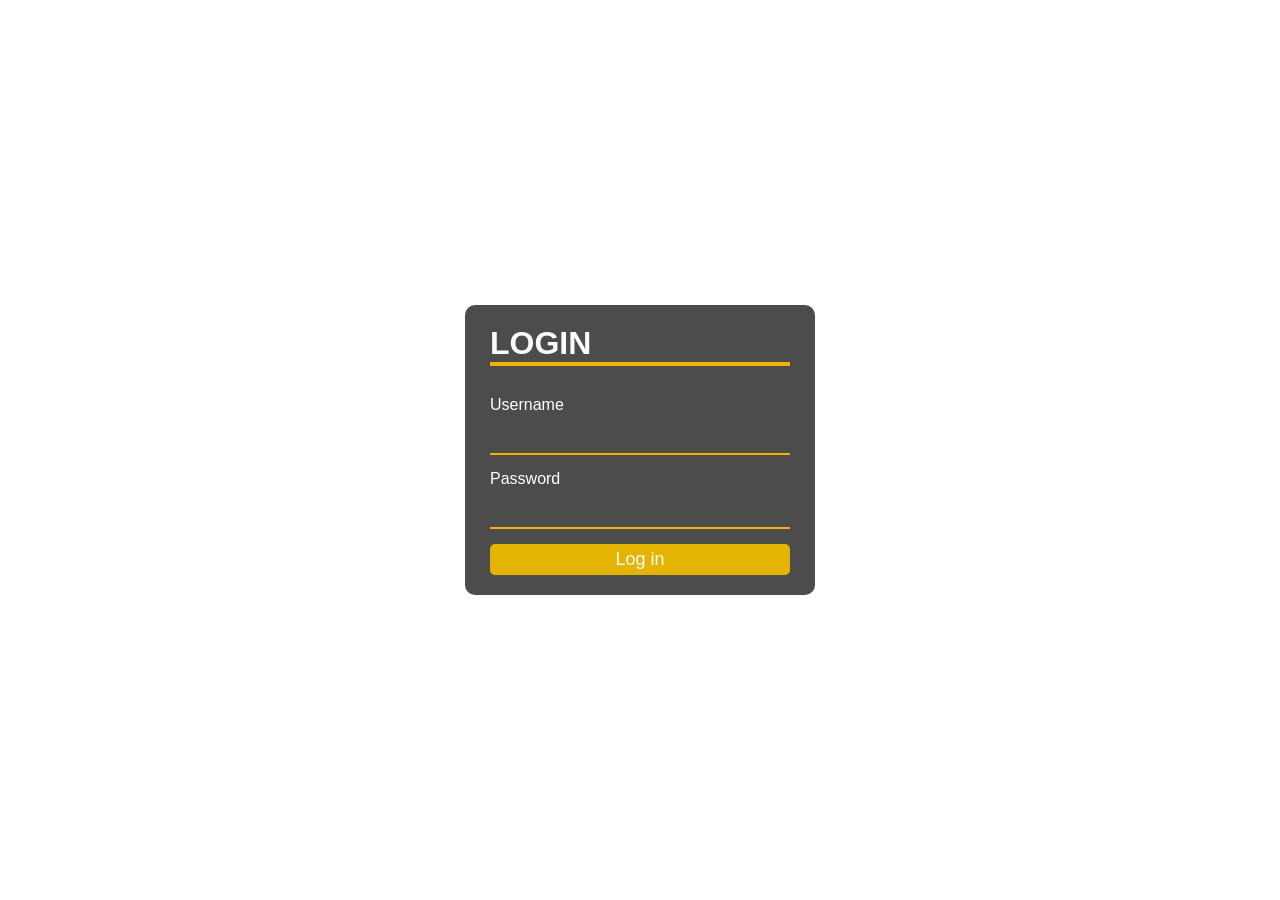
<file: login/index.html>
<!DOCTYPE HTML>
<html>
    <head>
        <title>Halaman Login</title>
        <link rel="stylesheet" href="style.css">
    </head>
   
    <body>
        <div class="container">
          <h1>Login</h1>
            <form>
                <label>Username</label><br>
                <input type="text" id="username"><br>
                <label>Password</label><br>
                <input type="password" id="password"><br>
                <button input type="button" value="Login" onClick="Login()">Log in</button>
            </form>
        </div>     
        <script>    
        function Login(){ 
            let user = document.getElementById("username").value
            let pass = document.getElementById("password").value

            if (user=="zaldi zaldi","binscup","husain","muh cs" && pass=="123"){
                alert("Selamat anda berhasil login")
            }else if (user != "zaldi zaldi","binscup","husain" && pass == "123"){
                alert("Username tidak terdaftar!")
            }else if(user=="zaldi zaldi","binscup","husain","muh cs" && pass != "123"){
                alert("password salah!")
            }else if(user != "zaldi zaldi","binscup","husain"&& pass != "123"){
                alert("Anda adalah orang yang tidak dikenal. pergi dari situs ini!")
            }
        }
    </script>
        </script>
    </body>
</html>
</file>
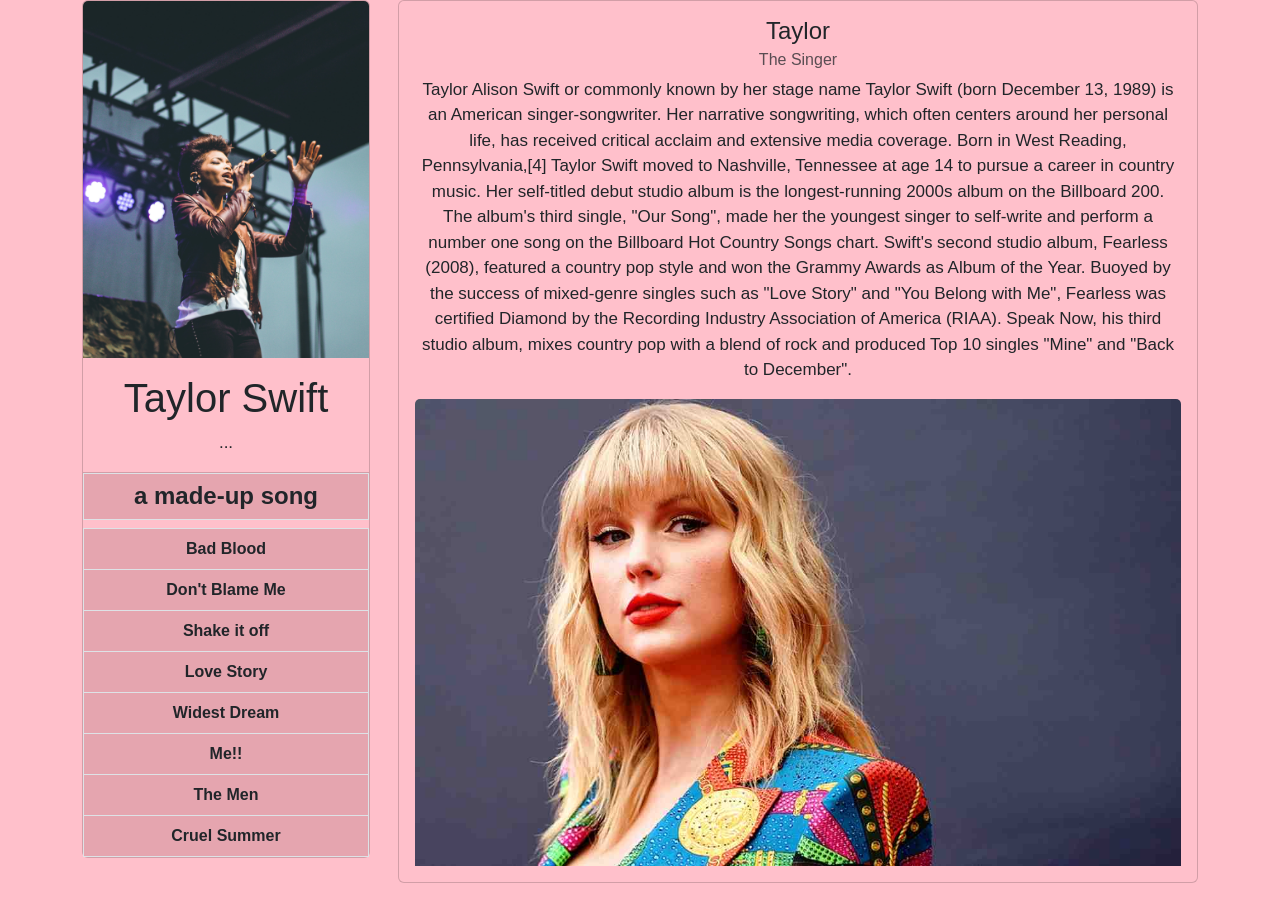
<file: tylor.html>
<!doctype html>
<html lang="en">
  <head>
    <!-- Required meta tags -->
    <meta charset="utf-8">
    <meta name="viewport" content="width=device-width, initial-scale=1">


    <!-- Bootstrap CSS -->
    <link href="https://cdn.jsdelivr.net/npm/bootstrap@5.0.2/dist/css/bootstrap.min.css" rel="stylesheet" integrity="sha384-EVSTQN3/azprG1Anm3QDgpJLIm9Nao0Yz1ztcQTwFspd3yD65VohhpuuCOmLASjC" crossorigin="anonymous">
    <link rel="stylesheet" href="taylor.css">
    <title>webnew</title>
  </head>
  <body>
        <div class="container text-center">
                <div class="row">
                  <div class="col">
                        <div class="card" style="width: 18rem;">
                                <img src="taylor-NeTf7NGXrtc-unsplash.jpg" class="card-img-top" alt="...">
                                <div class="card-body">
                                  <b><h1 class="card-title">Taylor Swift</h1></b>
                                  <p class="card-text">...</p>
                                </div>
                                <ul class="list-group list-group-flush">
                                <h4><b><li class="list-group-item">a made-up song</li></b></h4>
                                <b class="sing" >
                                  <li class="list-group-item">Bad Blood</li>
                                  <li class="list-group-item">Don't Blame Me</li>
                                  <li class="list-group-item">Shake it off</li>
                                  <li class="list-group-item">Love Story</li>
                                  <li class="list-group-item">Widest Dream </li>
                                  <li class="list-group-item">Me!!</li>
                                  <li class="list-group-item">The Men</li>
                                  <li class="list-group-item">Cruel Summer</li>
                                </b>
                                </ul>

                              </div>
                  </div>
                  <div class="col">
                        <div class="card" style="width: 50rem;">
                                <div class="card-body">
                                  <h4 class="card-title">Taylor</h4>
                                  <h6 class="card-subtitle mb-2 text-muted">The Singer</h6>
                                  <p class="card-text">Taylor Alison Swift or commonly known by her stage name Taylor Swift (born December 13, 1989) is an American singer-songwriter. Her narrative songwriting, which often centers around her personal life, has received critical acclaim and extensive media coverage. Born in West Reading, Pennsylvania,[4] Taylor Swift moved to Nashville, Tennessee at age 14 to pursue a career in country music. Her self-titled debut studio album is the longest-running 2000s album on the Billboard 200. The album's third single, "Our Song", made her the youngest singer to self-write and perform a number one song on the Billboard Hot Country Songs chart. Swift's second studio album, Fearless (2008), featured a country pop style and won the Grammy Awards as Album of the Year. Buoyed by the success of mixed-genre singles such as "Love Story" and "You Belong with Me", Fearless was certified Diamond by the Recording Industry Association of America (RIAA). Speak Now, his third studio album, mixes country pop with a blend of rock and produced Top 10 singles "Mine" and "Back to December".</p>
                                  <img src="Taylor-Swift.jpg" class="card-img-top" alt="...">
                                </div>
                              </div>
                      </div>
                </div>
  </body>
</html>
</file>
<file: login/style.css>
*{
    margin: 0;
    padding: 0;
    outline: 0;
    font-family: 'Open Sans', sans-serif;
}
body{
    height: 100vh;
    background-image: url(https://i.pinimg.com/originals/aa/9c/32/aa9c322b93ae2947277d658536de2d5d.gif);
    background-size: cover;
    background-position: center;
    background-repeat: no-repeat;
}

.container{
    position: absolute;
    left: 50%;
    top: 50%;
    transform: translate(-50%,-50%);
    padding: 20px 25px;
    width: 300px;
    border-radius: 10px;
    background-color: rgba(0,0,0,.7);
    box-shadow: 0 0 10px rgba(255,255,255,.3);
}
.container h1{
    text-align: left;
    color: #fafafa;
    margin-bottom: 30px;
    text-transform: uppercase;
    border-bottom: 4px solid #efb505;
}
.container label{
    text-align: left;
    color: #ffffff;
}
.container form input{
    width: calc(100% - 20px);
    padding: 8px 10px;
    margin-bottom: 15px;
    border: none;
    background-color: transparent;
    border-bottom: 2px solid #f3b304;
    color: #fff;
    font-size: 20px;
}
.container form button{
    width: 100%;
    padding: 5px 0;
    border: none;
    background-color:#e5b403;
    font-size: 18px;
    color: #fafafa;
    transition-duration: 0.4s;
    border-radius: 5px;
    
}
.container form button:hover{
    color: #e5b403;
    background-color: #fafafa;

}
</file>
<file: taylor.css>
body{
        background-color:pink ;
       font-family:Arial, Helvetica, sans-serif;
}
.card{
        background-color: pink;

}
.list-group-item{
        background-color: rgb(229, 165, 175);
        font-family: 'Gill Sans', 'Gill Sans MT', Calibri, 'Trebuchet MS', sans-serif;
}
.card-text{
        font-size: 17px;
}
</file>
